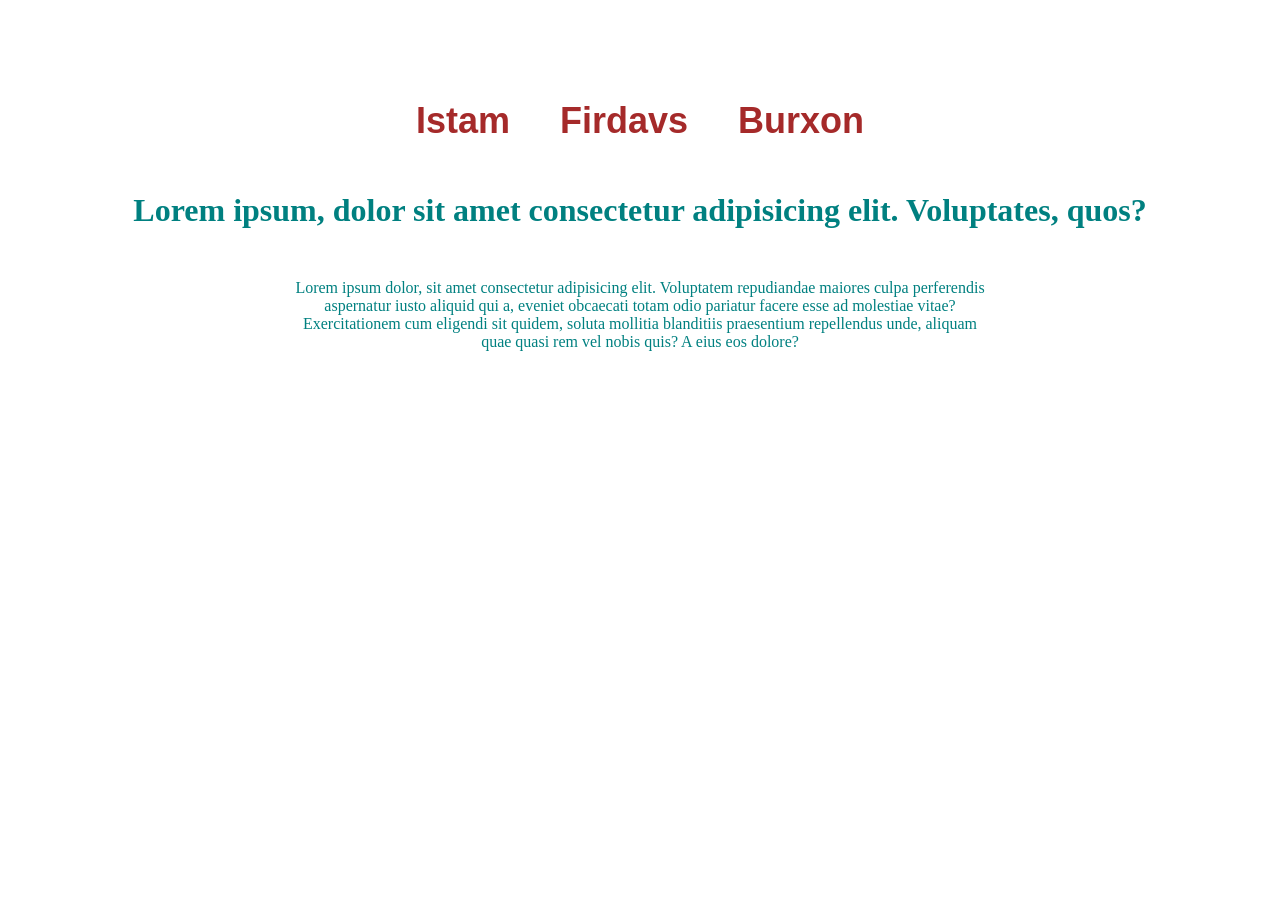
<file: index.html>
<!DOCTYPE html>
<html lang="en">
<head>
	<meta charset="UTF-8">
	<meta name="viewport" content="width=device-width, initial-scale=1.0">
	<title>test</title>
	<link rel="stylesheet" href="./style.css">
</head>
<body>

	<div class="container">
		<div class="navbar">
			<a href="istam.html">Istam</a>
			<a href="firdavs.html">Firdavs</a>
			<a href="burxon.html">Burxon</a>
		</div>
		
		<h1>Lorem ipsum, dolor sit amet consectetur adipisicing elit. Voluptates, quos?</h1>
		
		<p>
			Lorem ipsum dolor, sit amet consectetur adipisicing elit. Voluptatem repudiandae maiores culpa perferendis
			aspernatur iusto aliquid qui a, eveniet obcaecati totam odio pariatur facere esse ad molestiae vitae? Exercitationem
			cum eligendi sit quidem, soluta mollitia blanditiis praesentium repellendus unde, aliquam quae quasi rem vel nobis
			quis? A eius eos dolore?
		</p>
	</div>
</body>
</html>
</file>
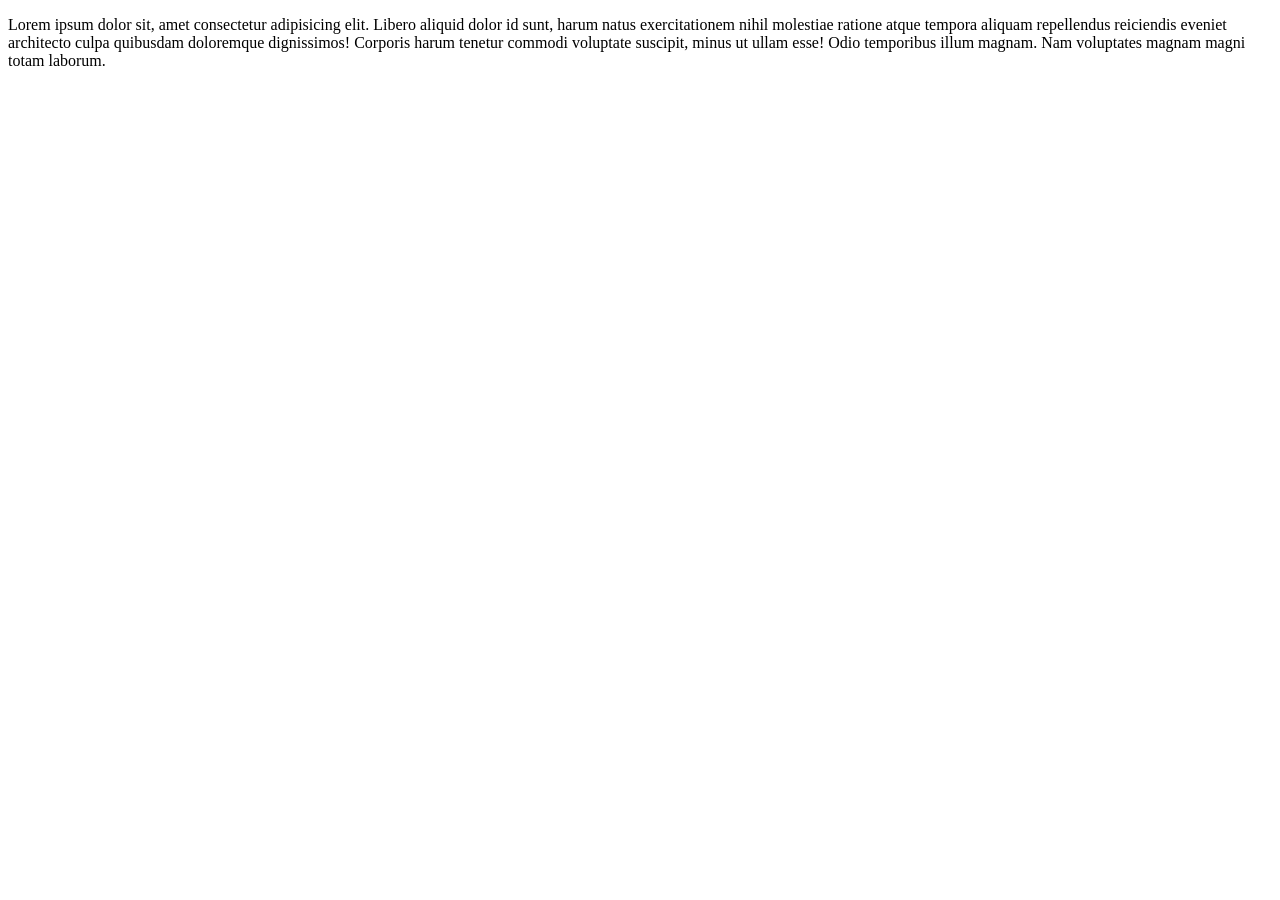
<file: burxon.html>
<!DOCTYPE html>
<html lang="en">
<head>
	<meta charset="UTF-8">
	<meta name="viewport" content="width=device-width, initial-scale=1.0">
	<title>Document</title>
</head>
<body>
	<p>
		Lorem ipsum dolor sit, amet consectetur adipisicing elit. Libero aliquid dolor id sunt, harum natus exercitationem nihil molestiae ratione atque tempora aliquam repellendus reiciendis eveniet architecto culpa quibusdam doloremque dignissimos! Corporis harum tenetur commodi voluptate suscipit, minus ut ullam esse! Odio temporibus illum magnam. Nam voluptates magnam magni totam laborum.
	</p>
</body>
</html>
</file>
<file: style.css>
* {
	margin: 0;
	padding: 0;
	box-sizing: border-box;
}

.container {
	color: teal;
	text-align: center;
	margin: 100px auto 0px auto;
}

p {
	padding-top: 50px;
	max-width: 700px;
	margin-left: auto;
	margin-right: auto;
}

.navbar {
	margin-bottom: 50px;
	display: flex;
	justify-content: center;
	align-items: center;
	gap: 50px;
	font-size: 36px;
}

.navbar a {
	text-decoration: none;
	font-weight: bold;
	font-family: 'Lucida Sans', 'Lucida Sans Regular', 'Lucida Grande', 'Lucida Sans Unicode', Geneva, Verdana, sans-serif;
	color: brown;
}
</file>
